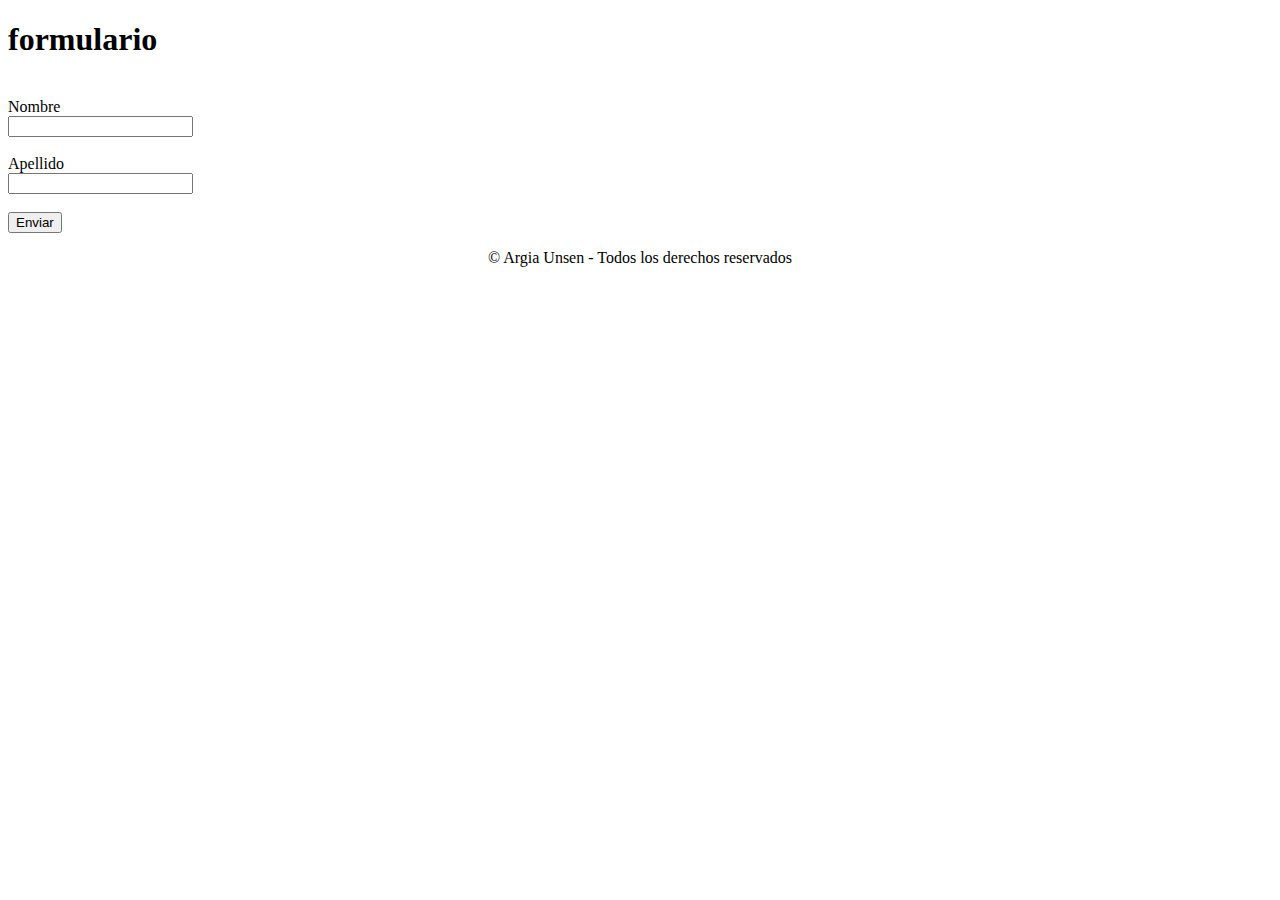
<file: clase/index.html>
<!DOCTYPE html>
<html lang="en">
<head>
    <meta charset="UTF-8">
    <meta http-equiv="X-UA-Compatible" content="IE=edge">
    <meta name="viewport" content="width=device-width, initial-scale=1.0">
    <title>BORRADOR</title>
</head>
<body>
    <main>
        <h1>formulario</h1>
        <br>
        <form>
            <label> Nombre</label> <br>
            <input type="text" name="nomb" /> 
            <br>
            <br>
            <label> Apellido</label> <br>
            <input type="text" name="apel" />
            <br>
            <br>
            <input type="submit" value="Enviar">
        </form>
    </main>
        <footer>
       <center><p> &copy; Argia Unsen - Todos los derechos reservados</p></center>
    </footer>
</body>
</html>
</file>
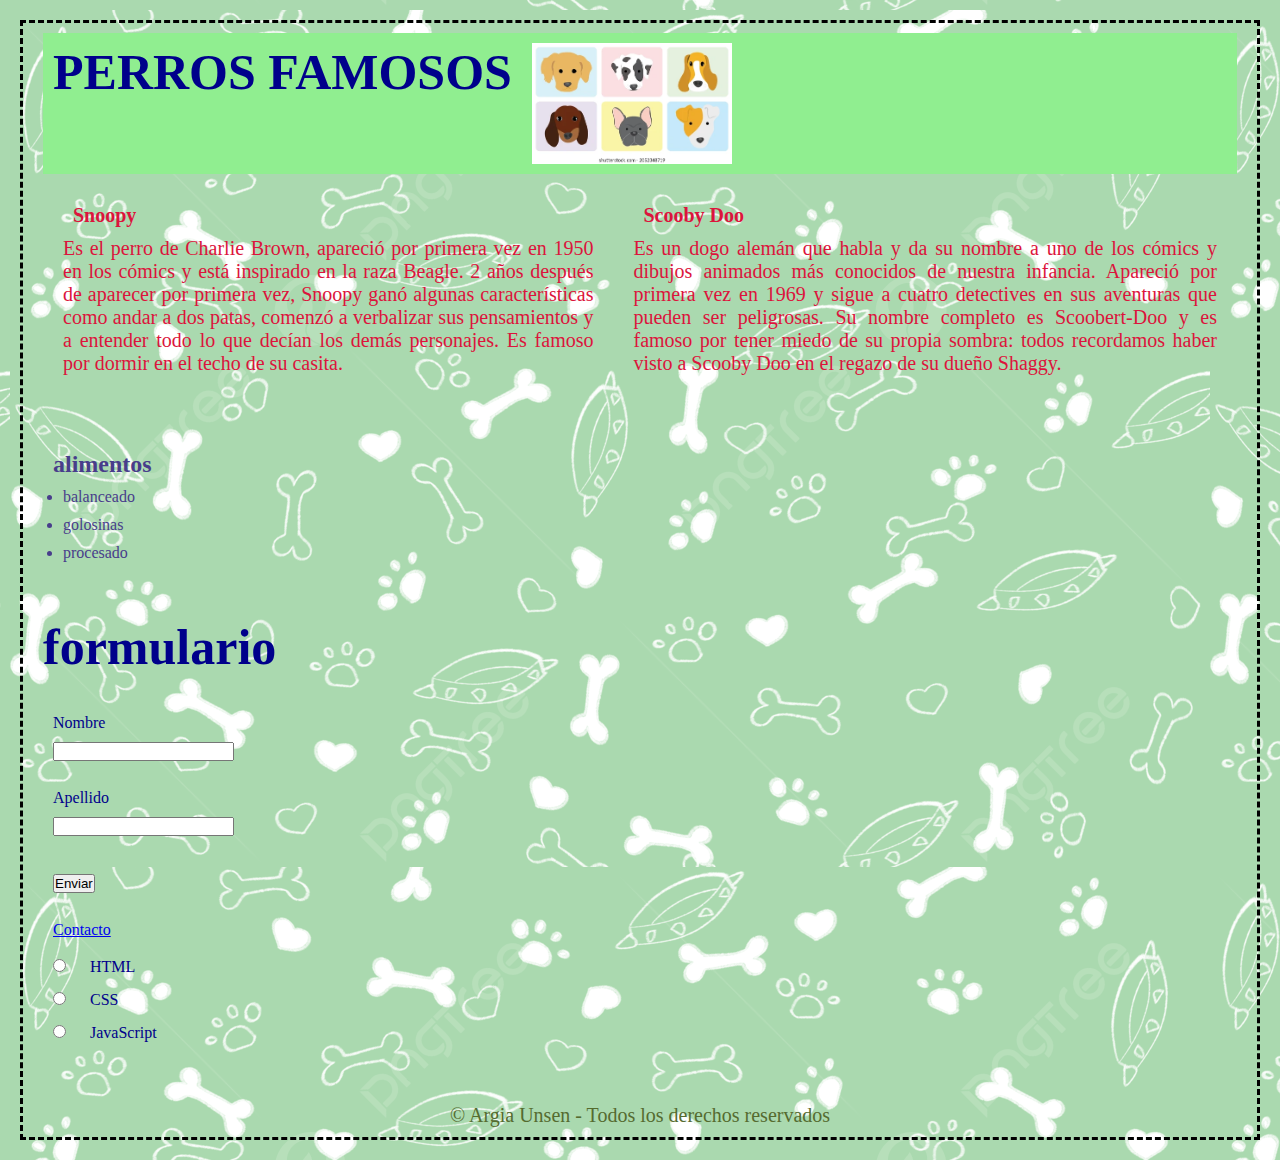
<file: clase1/index.html>
<!DOCTYPE html>
<html lang="en">
<head>
    <meta charset="UTF-8">
    <meta http-equiv="X-UA-Compatible" content="IE=edge">
    <meta name="viewport" content="width=device-width, initial-scale=1.0">
    <link rel="stylesheet" href="style.css">
    <title>BORRADOR</title>
</head>
<body>
    <header>
        <div class="encabezado">
            <h1>PERROS FAMOSOS</h1>
            <img src="perritos.webp" width="200" alt="">
        </div>
    </header>
   
    <main>
        <section class="seccion">
            <article>
                <p><b> Snoopy</b></p>
        <p> Es el perro de Charlie Brown, apareció por primera vez en 1950 en los 
            cómics y está inspirado en la raza Beagle. 2 años después de 
            aparecer por primera vez, Snoopy ganó algunas características 
            como andar a dos patas, comenzó a verbalizar sus pensamientos y a 
            entender todo lo que decían los demás personajes. Es famoso por 
            dormir en el techo de su casita.</p>
            </article>
            <article>
                <p><b> Scooby Doo </b></p>
                <p>Es un dogo alemán que habla y da su nombre a uno de los cómics 
                y dibujos animados más conocidos de nuestra infancia. Apareció 
                por primera vez en 1969 y sigue a cuatro detectives en sus 
                aventuras que pueden ser peligrosas. Su nombre completo es 
                Scoobert-Doo y es famoso por tener miedo de su propia sombra: 
                todos recordamos haber visto a Scooby Doo en el regazo de su dueño
                 Shaggy.</p>

            </article>
        </section>
        <br>
       
        <br>
        <section class="perros"> 
            <h2>alimentos</h2>
            <ul>
                <li>balanceado</li>
                <li>golosinas</li>
                <li>procesado</li>
            </ul>
        </section>
        <br>
        <br>
        <h1>formulario</h1>
        <br>
        <form>
            <label> Nombre</label> <br>
            <input type="text" name="nomb" /> 
            <br>
            <br>
            <label> Apellido</label> <br>
            <input type="text" name="apel" />
            <br>
            <br>
            <input type="submit" value="Enviar">
            <br>
            <br>
            <a href="contacto.html"> Contacto</a>
            
        </form>
        <form>
            <input type="radio" id="html" name="fav_language" value="HTML">
            <label for="html">HTML</label><br>
            <input type="radio" id="css" name="fav_language" value="CSS">
            <label for="css">CSS</label><br>
            <input type="radio" id="javascript" name="fav_language" value="JavaScript">
            <label for="javascript">JavaScript</label>
          </form>
        <br>
        <br>
    
       
    </main>
        <footer class="footer">
       <center><p class="footer"> &copy; Argia Unsen - Todos los derechos reservados</p></center>
    </footer>
    
</body>
</html>
</file>
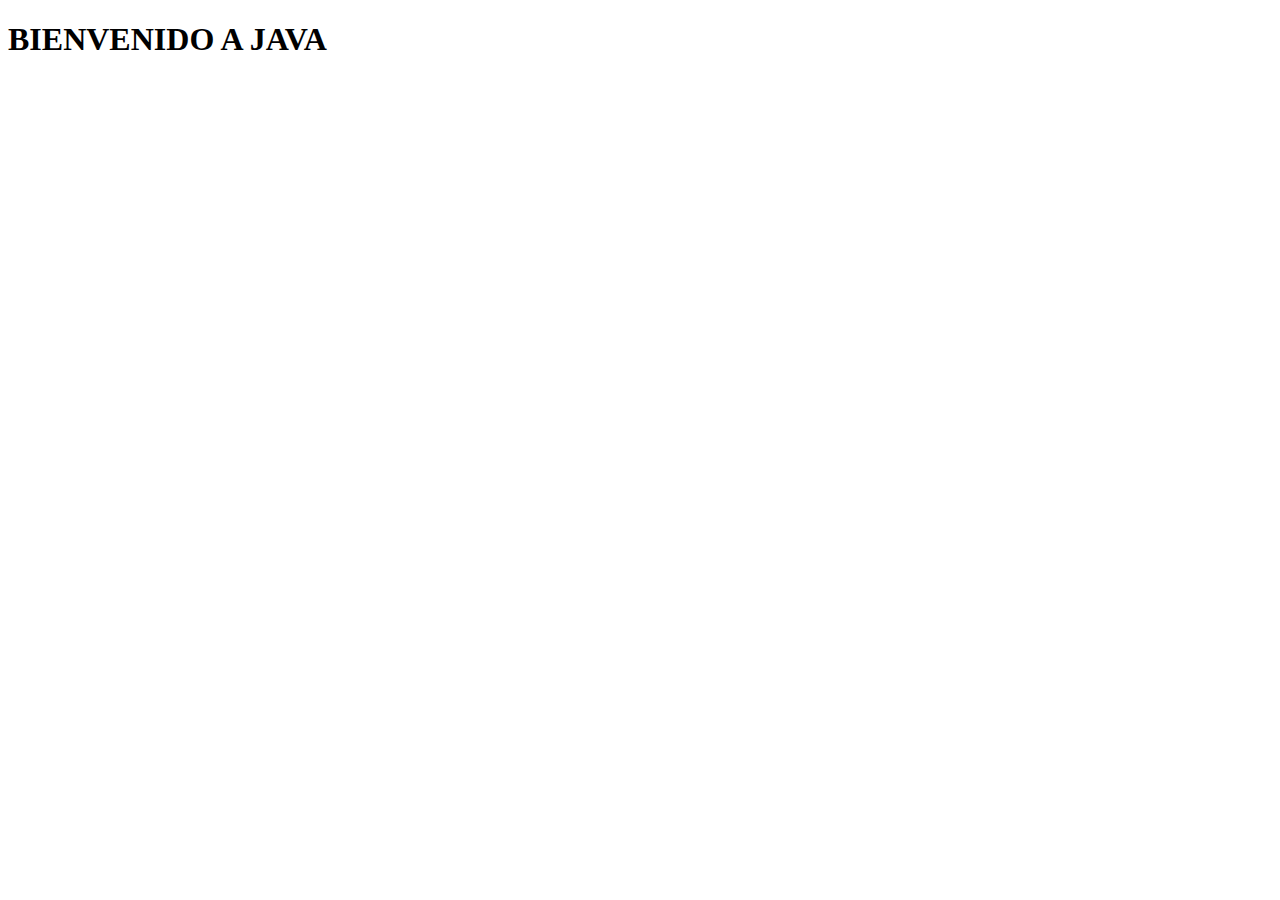
<file: CLASE10/index.html>
<!DOCTYPE html>
<html lang="en">
<head>
    <meta charset="UTF-8">
    <meta http-equiv="X-UA-Compatible" content="IE=edge">
    <meta name="viewport" content="width=device-width, initial-scale=1.0">
    <title>CLASE 10</title>
    <link rel="stylesheet" href="index.js">
</head>
<body>
    <h1>BIENVENIDO A JAVA</h1>
    
</body>
</html>
</file>
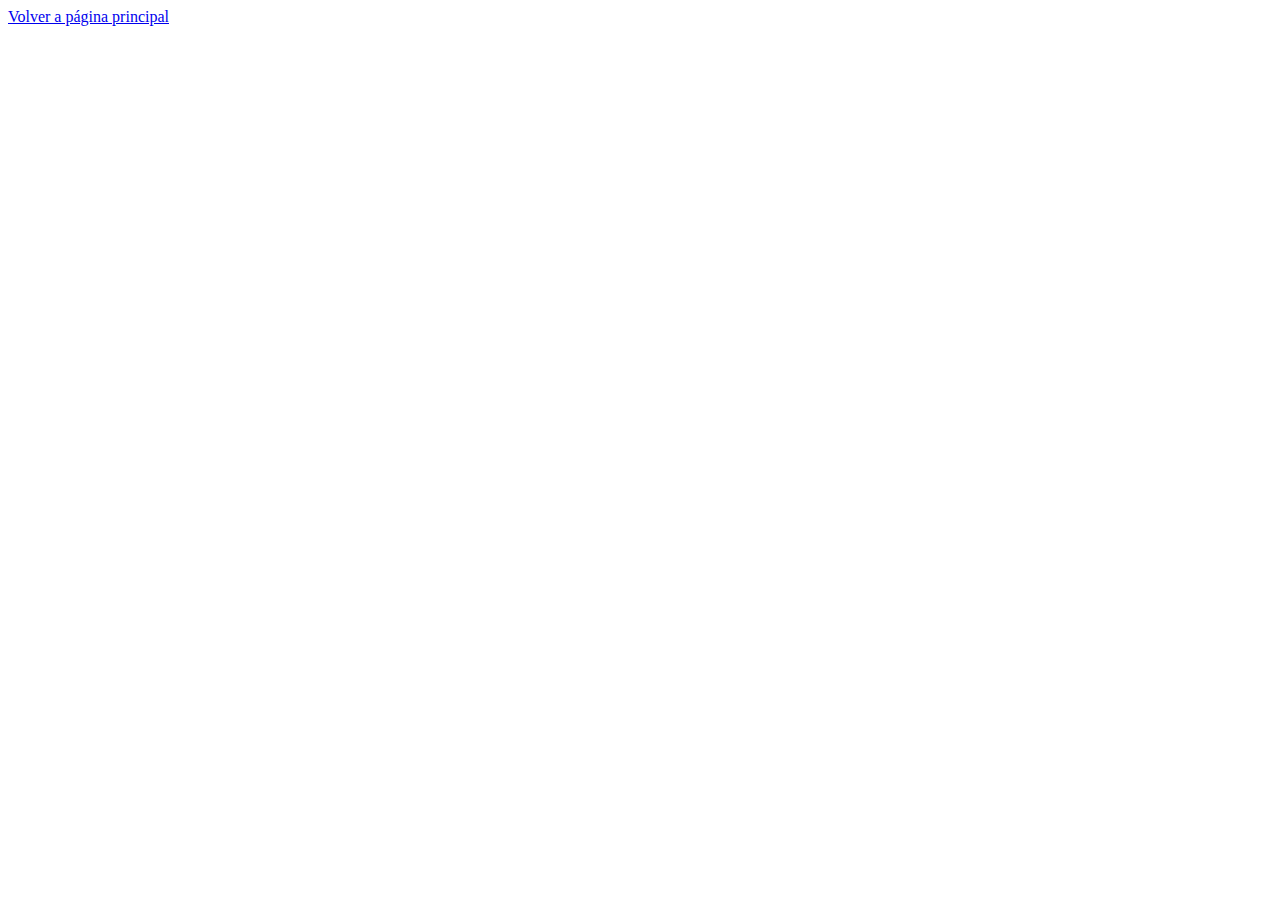
<file: clase1/contacto.html>
<!DOCTYPE html>
<html lang="en">
<head>
    <meta charset="UTF-8">
    <meta http-equiv="X-UA-Compatible" content="IE=edge">
    <meta name="viewport" content="width=device-width, initial-scale=1.0">
    <title>CONTACTO</title>
</head>
<body>
    <a href="index.html"> Volver a página principal</a>
    
</body>
</html>
</file>
<file: clase1/style.css>
/*selector universal*/
* {
    margin: 10px;
    padding: 0px;
}
/*etiquetas generales*/
body {
    background-image: url("huesitos.jpg");
    border-style:dashed;
}
.encabezado{
    width: 100;
    height: 150;
    background-color: lightgreen;
    display: flex;
}
.seccion{
    display: flex;
  
}
p{
    color: crimson;
    text-align: justify;
    font-size: 20px;

}
/*estilos puntuales*/
label, h1{
    color: darkblue;

} 
.perros{
    text-align: left;
    color: darkslateblue;
}

h1{font-size: 50px;}


.footer {
    color: darkolivegreen;
    text-align: center;}
</file>
